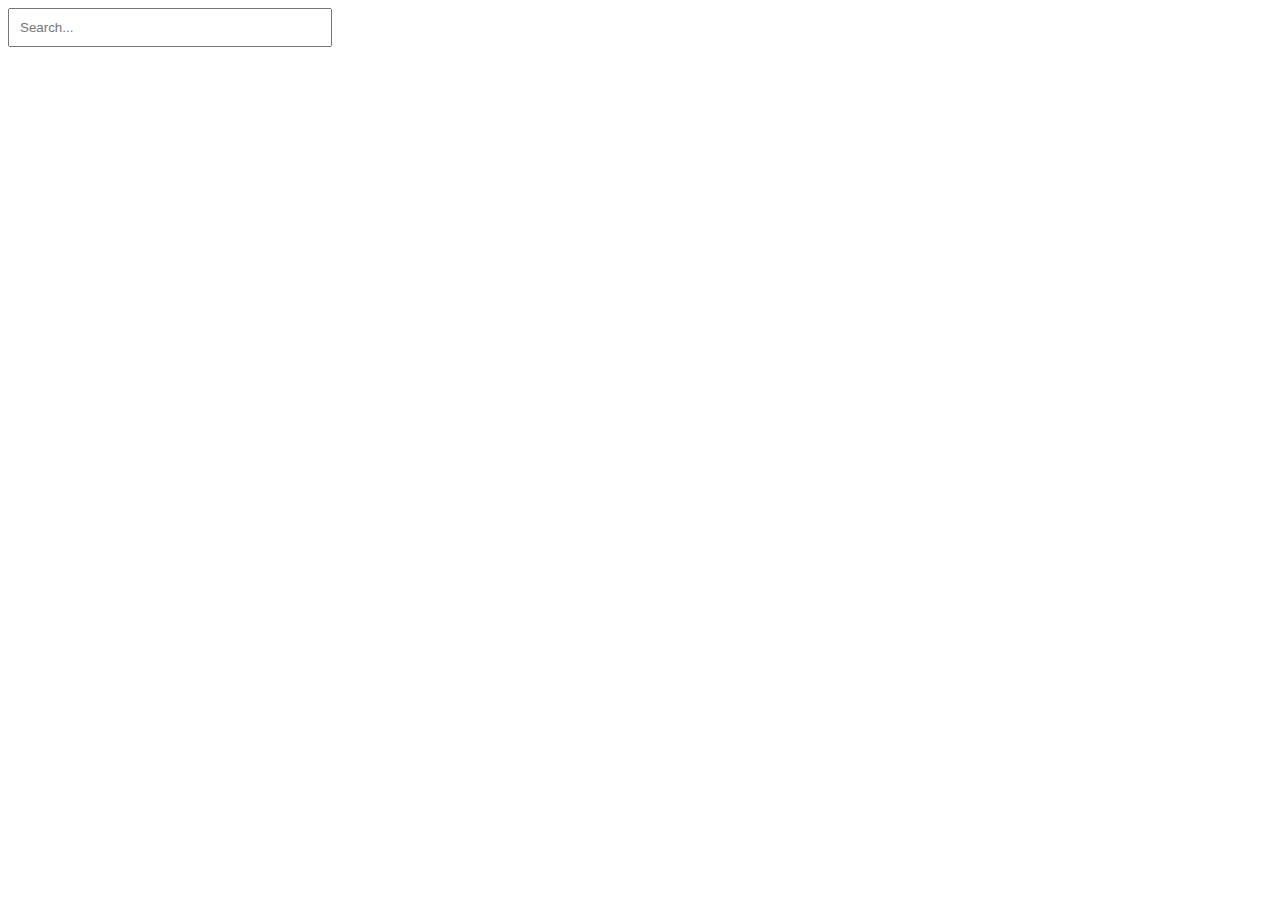
<file: practice/searchBar.html>
<!DOCTYPE html>
<html>
<head>
    <title>Search Example</title>
    <link rel="stylesheet" type="text/css" href="searchBar.css">
</head>
<body>
    <div class="search-container">
        <input type="text" id="search-input" placeholder="Search...">
        <ul id="search-results"></ul>
    </div>
    <script src="searchBar.js"></script>
</body>
</html>
</file>
<file: practice/searchBar.css>
/* styles.css */
.search-container {
    position: relative;
    max-width: 300px;
}

#search-input {
    width: 100%;
    padding: 10px;
}

#search-results {
    list-style: none;
    padding: 0;
    position: absolute;
    width: 100%;
    background-color: white;
    border: 1px solid #ccc;
    display: none;
}

#search-results li {
    padding: 10px;
    cursor: pointer;
}

#search-results li:hover {
    background-color: #f0f0f0;
}
</file>
